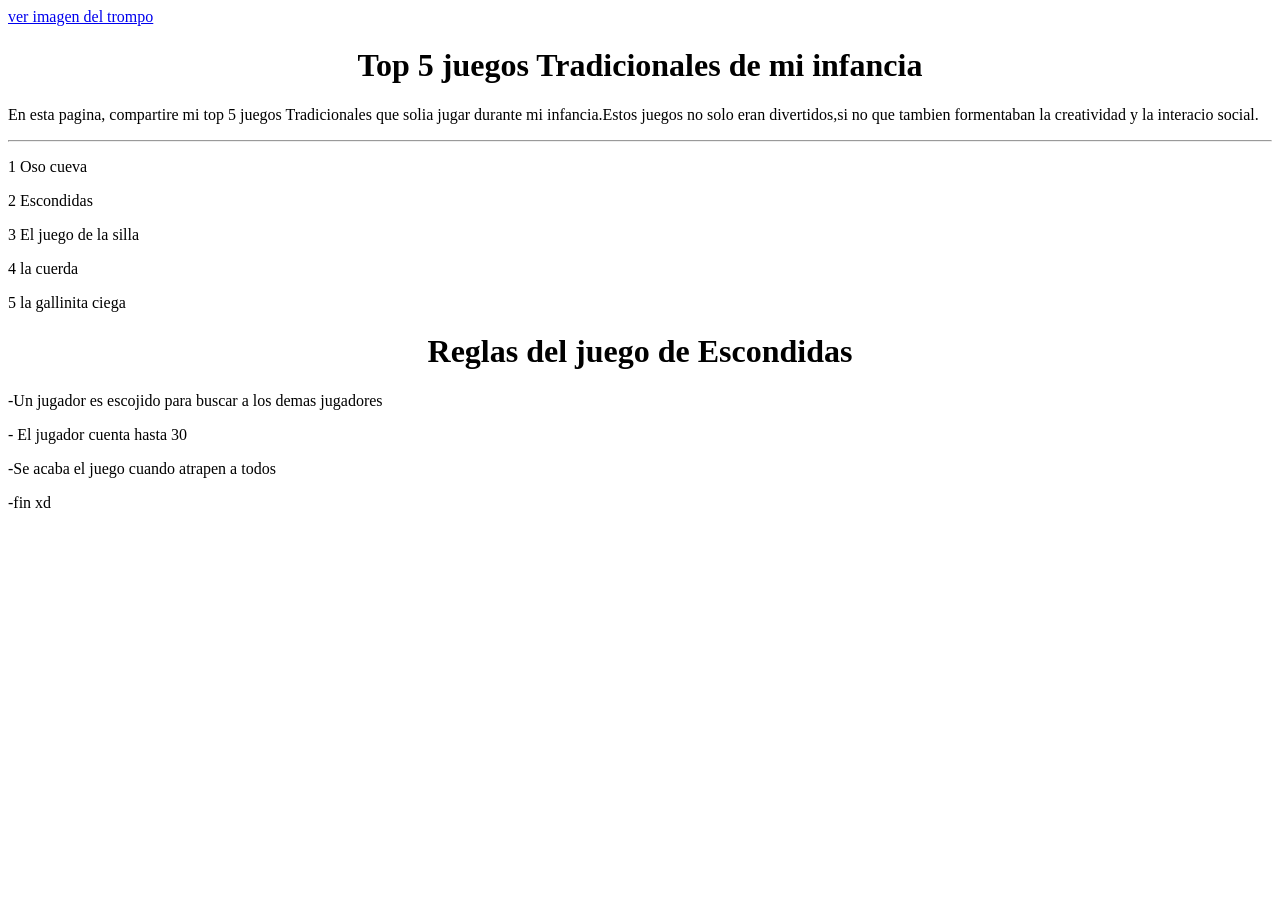
<file: unidad 1/estructura  basica/index.html>
<!DOCTYPE html>
<html lang="en">
<head>
    <a href="galeria.html">ver imagen del trompo</a>
    <meta charset="UTF-8">
    <meta name="viewport" content="width=device-width, initial-scale=1.0">
    <title>Document</title>
    <link rel="stylesheet" href="estilos.css">
</head>
<body class="cuerpo"
><h1 class="titulo">Top 5 juegos Tradicionales de mi infancia</h1>
    <p>En esta pagina, compartire mi top 5 juegos Tradicionales que solia jugar durante mi infancia.Estos juegos no solo eran divertidos,si no que tambien formentaban la creatividad y la interacio social.
    </p>
    <hr>

    <p>1 Oso cueva<p>
    <p>2 Escondidas</p>
    <p>3 El juego de la silla</p>
    <p>4 la cuerda</p>
    <p>5 la gallinita ciega</p>

    <h1 class="titulo">Reglas del juego de Escondidas</h1>
    
    <p>-Un jugador es escojido para buscar a los demas jugadores<p>
    <p>- El jugador cuenta hasta 30</p>
    <p>-Se acaba el juego cuando atrapen a todos</p>
    <p>-fin xd</p>
</body>
</html>
</file>
<file: unidad 1/estructura  basica/estilos.css>
.cuerpo {
    background-color:rgb(255, 255, 255);
}

 .titulo {
    color:black;
    text-align: center;
 }
</file>
